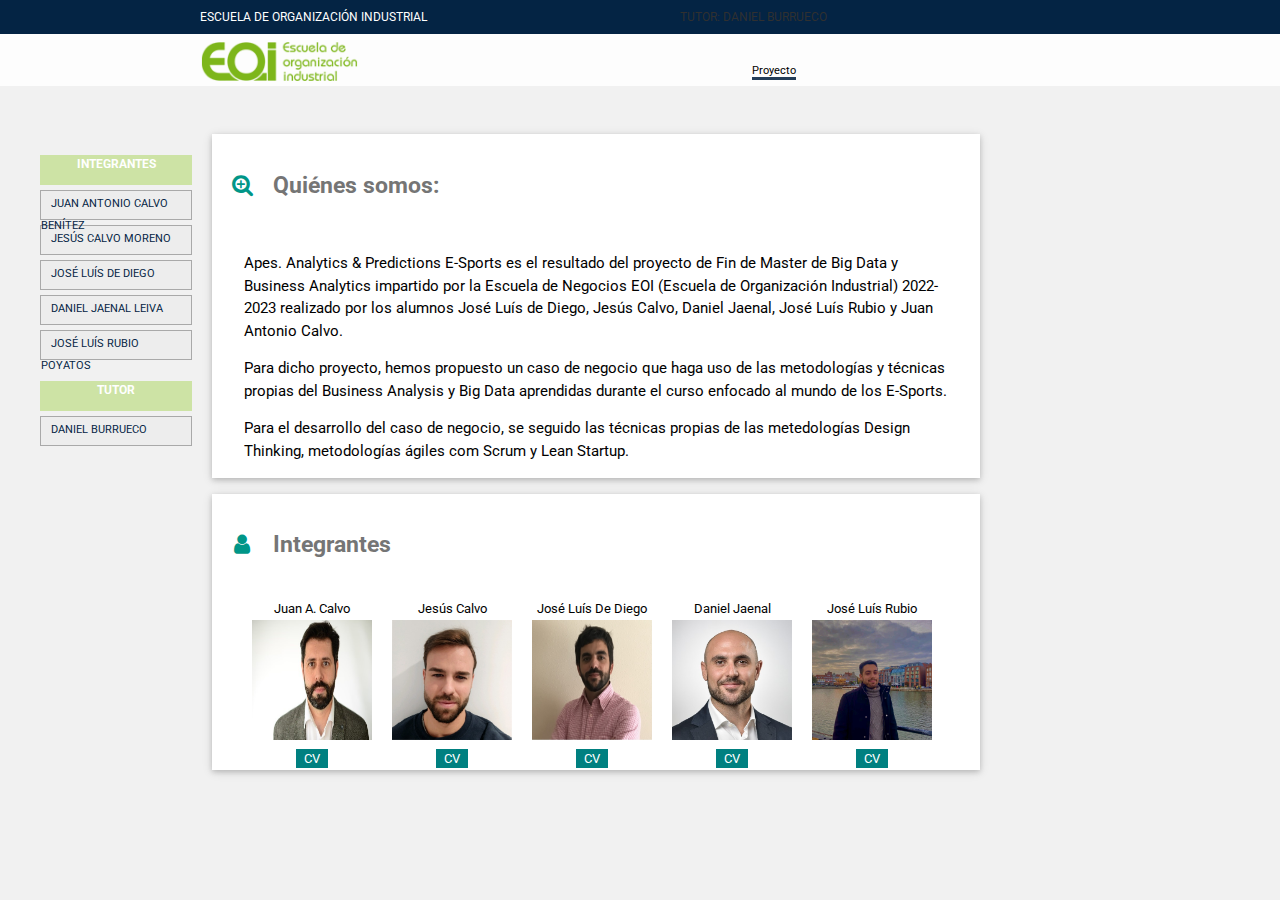
<file: quienes_somos.html>
<!-- 
Esto es zona de comentarios
-->

<!DOCTYPE html>
<html lang="es">
<head>
	<meta charset="utf-8">
	<meta name="viewport" content="width=device-width, initial-scale=1,maximum-scale=1">
	<title>Quiénes somos</title>

	<link rel="stylesheet" href="CSS/normalize.css">
	<link rel="stylesheet" href="CSS/aller.css">
	<link rel="stylesheet" href="CSS/aldo.css">
	<link rel="stylesheet" href="CSS/icomoon.css">




	<link rel="stylesheet" href="CSS/style-header-master.css">
	<link rel="stylesheet" href="CSS/style-side-master.css">
	<link rel="stylesheet" href="CSS/style-content-aboutus.css">
	<link rel="stylesheet" href="https://fonts.googleapis.com/css2?family=Material+Symbols+Rounded:opsz,wght,FILL,GRAD@20..48,100..700,0..1,-50..200" />
	<link rel="stylesheet" href="https://fonts.googleapis.com/css2?family=Material+Symbols+Rounded:opsz,wght,FILL,GRAD@20..48,100..700,0..1,-50..200" />


	<link rel='stylesheet' href='https://fonts.googleapis.com/css?family=Roboto'>
	 <link rel="stylesheet" href="https://cdnjs.cloudflare.com/ajax/libs/font-awesome/4.7.0/css/font-awesome.min.css"> 



</head>
<body>


<header>
	<nav>
		<div id="upper_nav" >
			<p id="eoi">ESCUELA DE ORGANIZACIÓN INDUSTRIAL</p>
				<a href="https://interactivechaos.com/es" target="a_blank">
					<p id="tutor">TUTOR: DANIEL BURRUECO</p>     
					<!-- <figure id="chaos"><img src="IMG//logo_interactive_chaos.png" alt=""></figure>     -->
				</a>
				

		</div>
	
		<div  id="bottom_nav" >

			 <a href="https://www.eoi.es/es"><figure id="hola"><img src="IMG//logo-eoi.png" alt=""></figure></a>
			<div id="menu" > 
							
				<ul>
					<li ><a  class="a_menu" id="contenido"  href="index.html">Proyecto</a></li>
					
							
				</ul> 
		</div>    

	</nav>
</header>

<!-- Contenedor de la página -->
<div class="contenedor_aboutus" >

  <!-- The Grid -->
  
  
    <!-- Left Column -->
    
    <!-- <aside class="c-third_aboutus"> 
    <div class="c-container     margin-bottom"> -->
        <aside id="indice" >
          <div id="indice_continente">
            <ul>
              
              <li class="indice_li_titulo"> <h5>INTEGRANTES</h5></li>
              <li class="li_aboutus"><a class= "material-symbols-outlined" href="https://www.linkedin.com/in/juan-antonio-calvo-ben%C3%ADtez-201aa72a/">Juan Antonio Calvo Benítez </a></li>
              <li class="li_aboutus"><a class= "material-symbols-outlined" href="https://www.linkedin.com/in/jesus-calvo-moreno-engineer/">Jesús Calvo Moreno</a></li>
              
              <li class="li_aboutus"><a class= "material-symbols-outlined" href="https://www.linkedin.com/in/jldediego/">José Luís De Diego</a></li>
              <li class="li_aboutus"><a class= "material-symbols-outlined" href="https://www.linkedin.com/in/jaenal-leiva/">Daniel Jaenal Leiva </a></li>
              <li class="li_aboutus"><a class= "material-symbols-outlined" href="">José Luís Rubio Poyatos </a></li>

              <li class="indice_li_titulo"><h5>TUTOR</h5></li>
              <li class="li_aboutus"><a class= "material-symbols-outlined" href="https://interactivechaos.com/es/about-us">Daniel Burrueco</a></li>
              
          </div> 

      
        
      
    
    </aside>

    <!-- Right Column -->
    <content >
    
      <div class="c-container card white margin-bottom">
        <h2 class="text-grey padding-16"><i class="fa fa-search-plus  fa-fw margin-right w3-xxlarge text-teal"></i>Quiénes somos:</h2>
        <div class="c-container">
          
          <p>Apes. Analytics & Predictions E-Sports es el resultado del  proyecto de Fin de Master de Big Data y Business Analytics impartido por la Escuela de Negocios EOI  (Escuela de Organización Industrial) 2022-2023 realizado por los alumnos José Luís de Diego, Jesús Calvo, Daniel Jaenal, José Luís Rubio y Juan Antonio Calvo.</p>

          <p>Para dicho proyecto,  hemos propuesto un  caso de negocio que haga uso de las metodologías y técnicas propias del Business Analysis y Big Data aprendidas durante el curso enfocado al mundo de los E-Sports.</p>

          <p>Para el desarrollo del caso de negocio, se seguido las técnicas propias de las metedologías  Design Thinking, metodologías ágiles com Scrum  y Lean Startup. </p>
          
        </div>
        
         
      </div>  

      <div class="c-container card white">
        <h2 class="text-grey padding-16"><i class="fa fa-user  fa-fw margin-right w3-xxlarge text-teal"></i>Integrantes</h2>
        <div class="c-container">
          
          
        </div>
      <div class="c-container">
          <div id="carrete">
            <figure>
              <figcaption class="nom_foto">Juan A. Calvo</figcaption>
              <a href="https://www.linkedin.com/in/juan-antonio-calvo-ben%C3%ADtez-201aa72a/"><img class="foto_cv" src="IMG/Quienes_somos/foto jacb.jpg" alt=""></a>
              <figcaption><div class="caja_cv"><a href="https://www.linkedin.com/in/juan-antonio-calvo-ben%C3%ADtez-201aa72a/" class= "a_cv">CV</a></div></figcaption>
            </figure>

            <figure>
              <figcaption class="nom_foto">Jesús Calvo</figcaption>
              <a href="https://www.linkedin.com/in/jesus-calvo-moreno-engineer/"><img class="foto_cv" src="IMG/Quienes_somos/foto_jesus_calvo.jpeg" alt=""></a>
              <figcaption><div class="caja_cv"><a href="https://www.linkedin.com/in/jesus-calvo-moreno-engineer/" class= "a_cv">CV</a></div></figcaption>
            </figure>
                         <figure>
              <figcaption class="nom_foto">José Luís De Diego</figcaption>
              <a href="https://www.linkedin.com/in/jldediego/"><img class="foto_cv" src="IMG/Quienes_somos/foto JLDD.jpg" alt=""></a>
              <figcaption><div class="caja_cv"><a href="https://www.linkedin.com/in/jldediego/" class= "a_cv">CV</a></div></figcaption>
            </figure>
            <figure>
              <figcaption class="nom_foto">Daniel Jaenal</figcaption>
              <a href="https://www.linkedin.com/in/jaenal-leiva/"><img class="foto_cv" src="IMG/Quienes_somos/foto_daniel.jpeg" alt=""></a>
              <figcaption><div class="caja_cv"><a href="https://www.linkedin.com/in/jaenal-leiva/" class= "a_cv">CV</a></div></figcaption>
            </figure>
            
             
             <figure>
              <figcaption class="nom_foto">José Luís Rubio</figcaption>
              <a href="" class= "a_cv"><img class="foto_cv" src="IMG/Quienes_somos/foto_jlrp.jpeg" alt=""></a>
              <figcaption> <div class="caja_cv"><a href="" class= "a_cv">CV</a></div> </figcaption>
            </figure>

          </div>
        </div>  


    </content>
    

      
        

        
        
      

 




</div>



<!-- <footer class="footer_display">
  <p id="copyright" >@2023 E-Sport LoLo Analytics</p> 
  <div id="footer_middle">
    <p class="text_footer"><a id="legal" href="legal.html" >Aviso Legal</a></p> 
    <p class="text_footer"><a id="privacidad" href="privacidad.html"  >Política de privacidad</a></p> 
    <p class="text_footer"><a id="cookies" href="cookies.html"  >Política de cookies</a></p>
     
    </div>
    <p id="who" ><a id="a_who" href="quienes_somos.html" target="_blank" >Quiénes Somos</a></p>
  </footer> -->



<script src ="SCRIPTS//script_header.js"></script>












</body>
</html>
</file>
<file: CSS/aller.css>
@font-face {
	font-family:"aldo";
	src: url('fonts/Aller.eot?mbmn3l');
	src: url('fonts/Aller.eot?mbmn3l#iefix') format('embedded-opentype'),
		url('fonts/Aller.ttf?mbmn3l') format('truetype'),
		url('fonts/Aller.woff?mbmn3l') format('woff'),
		url('fonts/Aller.svg?mbmn3l#icomoon') format('svg');
		font-weight: normal;
		font-style: normal;

}

[class^="icon-"], [class*=" icon-"]{
	font-family: 'icomoon' !important;
	speak:none;
	font-style: normal;
	font-weight: normal;
	font-variant: normal;
	text-transform: none;
	line-height: 1;
}
</file>
<file: CSS/aldo.css>
@font-face {
	font-family:"aldo";
	src: url('fonts/Aldo PC.eot?mbmn3l');
	src: url('fonts/Aldo PC.eot?mbmn3l#iefix') format('embedded-opentype'),
		url('fonts/Aldo PC.ttf?mbmn3l') format('truetype'),
		url('fonts/Aldo PC.woff?mbmn3l') format('woff'),
		url('fonts/Aldo PC.svg?mbmn3l#icomoon') format('svg');
		font-weight: normal;
		font-style: normal;

}

[class^="icon-"], [class*=" icon-"]{
	font-family: 'icomoon' !important;
	speak:none;
	font-style: normal;
	font-weight: normal;
	font-variant: normal;
	text-transform: none;
	line-height: 1;
}
</file>
<file: CSS/icomoon.css>
@font-face {
  font-family: 'icomoon';
  src:  url('fonts/icomoon.eot?gizhj0');
  src:  url('fonts/icomoon.eot?gizhj0#iefix') format('embedded-opentype'),
    url('fonts/icomoon.ttf?gizhj0') format('truetype'),
    url('fonts/icomoon.woff?gizhj0') format('woff'),
    url('fonts/icomoon.svg?gizhj0#icomoon') format('svg');
  font-weight: normal;
  font-style: normal;
  font-display: block;
}

[class^="icon-"], [class*=" icon-"] {
  /* use !important to prevent issues with browser extensions that change fonts */
  font-family: 'icomoon' !important;
  speak: never;
  font-style: normal;
  font-weight: normal;
  font-variant: normal;
  text-transform: none;
  line-height: 1;

  /* Better Font Rendering =========== */
  -webkit-font-smoothing: antialiased;
  -moz-osx-font-smoothing: grayscale;
}

.icon-envelope:before {
  content: "\e902";
}
.icon-gaming:before {
  content: "\e903";
}
.icon-paperplane:before {
  content: "\e904";
}
.icon-soldier:before {
  content: "\e906";
}
.icon-sportcar .path1:before {
  content: "\e907";
  color: rgb(0, 0, 0);
  opacity: 0.1;
}
.icon-sportcar .path2:before {
  content: "\e909";
  margin-left: -3.017578125em;
  color: rgb(0, 0, 0);
  opacity: 0.4;
}
.icon-sportcar .path3:before {
  content: "\e90a";
  margin-left: -3.017578125em;
  color: rgb(0, 0, 0);
}
.icon-sportcar .path4:before {
  content: "\e90b";
  margin-left: -3.017578125em;
  color: rgb(255, 255, 255);
}
.icon-sportcar .path5:before {
  content: "\e90c";
  margin-left: -3.017578125em;
  color: rgb(255, 255, 255);
}
.icon-sportcar .path6:before {
  content: "\e90e";
  margin-left: -3.017578125em;
  color: rgb(255, 255, 255);
}
.icon-sportcar .path7:before {
  content: "\e90f";
  margin-left: -3.017578125em;
  color: rgb(255, 255, 255);
}
.icon-sportcar .path8:before {
  content: "\e910";
  margin-left: -3.017578125em;
  color: rgb(0, 0, 0);
}
.icon-sportcar .path9:before {
  content: "\e911";
  margin-left: -3.017578125em;
  color: rgb(0, 0, 0);
}
.icon-sportcar .path10:before {
  content: "\e912";
  margin-left: -3.017578125em;
  color: rgb(255, 255, 255);
}
.icon-sportcar .path11:before {
  content: "\e913";
  margin-left: -3.017578125em;
  color: rgb(255, 255, 255);
}
.icon-sportcar .path12:before {
  content: "\e914";
  margin-left: -3.017578125em;
  color: rgb(255, 255, 255);
}
.icon-home:before {
  content: "\e900";
}
.icon-newspaper:before {
  content: "\e915";
}
.icon-pen:before {
  content: "\e908";
}
.icon-image:before {
  content: "\e90d";
}
.icon-play:before {
  content: "\e917";
}
.icon-dice:before {
  content: "\e918";
}
.icon-pacman:before {
  content: "\e916";
}
.icon-spades:before {
  content: "\e919";
}
.icon-clubs:before {
  content: "\e91a";
}
.icon-diamonds:before {
  content: "\e91c";
}
.icon-connection:before {
  content: "\e91b";
}
.icon-library:before {
  content: "\e921";
}
.icon-stack:before {
  content: "\e92e";
}
.icon-folder-open:before {
  content: "\e930";
}
.icon-cart:before {
  content: "\e93a";
}
.icon-credit-card:before {
  content: "\e93f";
}
.icon-address-book:before {
  content: "\e944";
}
.icon-envelop:before {
  content: "\e945";
}
.icon-compass:before {
  content: "\e949";
}
.icon-clock2:before {
  content: "\e94f";
}
.icon-bell:before {
  content: "\e951";
}
.icon-calendar:before {
  content: "\e953";
}
.icon-tv:before {
  content: "\e95b";
}
.icon-database:before {
  content: "\e964";
}
.icon-bubble:before {
  content: "\e96b";
}
.icon-bubbles:before {
  content: "\e96c";
}
.icon-users:before {
  content: "\e972";
}
.icon-user-plus:before {
  content: "\e973";
}
.icon-user-tie:before {
  content: "\e976";
}
.icon-equalizer:before {
  content: "\e992";
}
.icon-cog:before {
  content: "\e994";
}
.icon-pie-chart:before {
  content: "\e99a";
}
.icon-stats-dots:before {
  content: "\e99b";
}
.icon-stats-bars:before {
  content: "\e99c";
}
.icon-stats-bars2:before {
  content: "\e99d";
}
.icon-trophy:before {
  content: "\e99e";
}
.icon-rocket:before {
  content: "\e9a5";
}
.icon-road:before {
  content: "\e9b1";
}
.icon-target:before {
  content: "\e9b3";
}
.icon-shield:before {
  content: "\e9b4";
}
.icon-power:before {
  content: "\e9b5";
}
.icon-cloud:before {
  content: "\e9c1";
}
.icon-earth:before {
  content: "\e9ca";
}
.icon-flag:before {
  content: "\e9cc";
}
.icon-bookmark:before {
  content: "\e9d2";
}
.icon-sun:before {
  content: "\e9d4";
}
.icon-contrast:before {
  content: "\e9d5";
}
.icon-brightness-contrast:before {
  content: "\e9d6";
}
.icon-star-empty:before {
  content: "\e9d7";
}
.icon-plus:before {
  content: "\ea0a";
}
.icon-minus:before {
  content: "\ea0b";
}
.icon-cross:before {
  content: "\ea0f";
}
.icon-checkmark:before {
  content: "\ea10";
}
.icon-play3:before {
  content: "\ea1c";
}
.icon-pause2:before {
  content: "\ea1d";
}
.icon-stop2:before {
  content: "\ea1e";
}
.icon-eject:before {
  content: "\ea25";
}
.icon-arrow-down2:before {
  content: "\ea3e";
}
.icon-circle-up:before {
  content: "\ea41";
}
.icon-circle-down:before {
  content: "\ea43";
}
.icon-table2:before {
  content: "\ea71";
}
.icon-embed2:before {
  content: "\ea80";
}
.icon-share2:before {
  content: "\ea82";
}
.icon-facebook2:before {
  content: "\ea91";
}
.icon-instagram:before {
  content: "\ea92";
}
.icon-whatsapp:before {
  content: "\ea93";
}
.icon-telegram:before {
  content: "\ea95";
}
.icon-twitter:before {
  content: "\ea96";
}
.icon-dribbble:before {
  content: "\eaa7";
}
.icon-github:before {
  content: "\eab0";
}
.icon-appleinc:before {
  content: "\eabe";
}
.icon-android:before {
  content: "\eac0";
}
.icon-windows:before {
  content: "\eac1";
}
.icon-linkedin:before {
  content: "\eac9";
}
.icon-chrome:before {
  content: "\ead9";
}
.icon-file-pdf:before {
  content: "\eadf";
}
.icon-file-openoffice:before {
  content: "\eae0";
}
.icon-html-five2:before {
  content: "\eae5";
}
.icon-codepen:before {
  content: "\eae8";
}
</file>
<file: CSS/style-header-master.css>
/* prefijos

# ES PARA ID
.  ES PARA CLASS

-webkit-  Google Chrome, Safari, Navigator
-moz-  Firefox
-o- Opera
-ms- Internet explorer Edge
-khtml-  Konqueror

*/



/*  Comandos flex
	display:flex;
	<--display: block ; <-- default
	<--display: inline-block; | inline; grid   <-- other values

	flex-direction: row; <-- default
	<--flex-direction: row; <-- default
	<-- flex-direction: column ; | row-reverse | column-reverse  ;

	justify-content: flex-start; 
	<--justify-content: flex-start; <-- default
	<--justify-content: flex-end; |center |space-around |space-between <-- otros valores

	align-items: center;   
	<--align-items: stretch;   <-- default
	<--align-items: flex-start; |flex-end; |center   <-- otros valores

	flex-wrap: nowrap; <-- default
	<--flex-wrap: nowrap; <-- default
	<--flex-wrap: wrap; |wrap-reverse;  <-- otros valores
*/

/*

Responsive design y mobile first
La clave de responsive design es que no aparezca la barra horizontal de
@media screen and (min-width: 480px){
	
}
/* PARA MOVIL HORIZONTAL: */ /*
@media screen and (min-width: 480px){
	
}
/* PARA TABLET: */ /*
@media screen and (min-width: 767px){
	
}
/* PARA MONITORES: */ /*
@media screen and (min-width: 950px){
	
}

*/

/*body{
	
	font-size: 1rem;
	font-weight: 400;
	line-height:1.5;
	color: #212529;
	text-align:left;
	font-family: 'Lato', sans-serif;
	background: #fff;
	
	
	
}*/




header{
	position: -webkit-sticky; /* Safari */
  position: sticky;
  top: 0;
  width: 100%;
	margin: 0px;
}

#upper_nav{
	background:#042444; 
	 
	font-size:12px;
	width:100%;
	height:34px;
	line-height: 34px;

}


#upper_nav > *{
	display: inline-block;
	height:100%;
	margin:0px;
	 
}

#upper_nav a > *{
	display: inline-block;
	margin:0px;
}

 p#eoi  {
	color: white;
	width:300px;
	height:100%;
	margin: 0px;
	
	margin-left:200px;
}


  p#tutor{
	color: #303030;
	width:200px;
	height:100%;
	margin: 0px;
}


figure#chaos,figure#chaos img{
	height: 20px ;
}

#upper_nav a{
	color: #303030;
	text-decoration: none;
	height: 100%;
	position:absolute;
	right:400px;
	padding:0px}

#bottom_nav{
	height: 52px;
	display: flex;
	flex-direction: row;
	width: 100%;
	
	background: hsla(0,0%,100%,0.85);
	position: absolute;
	z-index: 20;
}

header  nav #bottom_nav figure{
	margin:0px;
	margin-left:200px;
	height: 54px;
	width:15%;
	vertical-align:middle; 
	position:relative;
}


header  nav #bottom_nav figure img{
	margin: 0px;
	height:40px;
	vertical-align:middle;
	position: relative;
	top: 7px;
}



#menu{
	display: inline-block;
	position: relative;
	width: 65%;
	height: 100%;
	top: 0px;
	text-align:center;
	padding:1px;
}

header nav #menu ul{
	display: flex;
	flex-direction: row;
	justify-content: space-around;
	align-items: flex-start;
	margin:0px;
	<margin-top: -15px;
	padding: 0px;
	position: relative;
	}

header nav #menu ul li{
	display: inline-block;
	width: 200px;
	margin: 0px 0px;
	position: relative;
	top: 0.8em;
}


header nav #menu ul li a.a_menu{
	color: black;
	text-decoration: none;
	list-style: none;
	line-height: 48px;
	font-size:0.7em;
}

header nav #menu ul li a#contenido{
	color: black; 
	border-bottom: 3px solid #233D58 ;
} 


#contenido:hover,#who:hover, #a_home:hover,#resumen:hover {
	color: #233D58; 
	border-bottom: 3px solid #233D58 ;
	text-shadow: 0px 0px 7px darkgray;
} 

a#sprints{
	position: inherit;
}
#flecha{
	position:relative;
	top:7px;
	background:darkgray;
	cursor:pointer;
	position:relative;
	 
}

#flecha_up{
	position:relative;
	border: 0.5px solid darkgray;
	top:7px;
	left: -27px;
	background:whitesmoke;
	color:darkgray;
	cursor:pointer;
	visibility:hidden;
	transform: rotate(180deg);
	
}

.dropdown-content {
  	display: flex;
  	visibility:hidden;
  	position: absolute;
  	left: -100px;
  	background-color:   #f9f9f9;
  	width:275%;
  	height:175px;
  	min-width: 160px;
  	box-shadow: 0px 8px 16px 0px rgba(0,0,0,0.2);
  	z-index: 1;

}
	
	.dropdown:hover{
		border: 2px solid black;
	}


.dropdown ul li {
  	display: flex;
  	flex-direction: column;
  	background:black;
  	margin:0px;
} 



header nav div#bottom_nav div#menu ul li div.dropdown-content ul#ul_sprints{
	width: 100%;
	background:darkgray;
	display:flex;
	flex-direction:column;
	justify-content: flex-start;
}

header nav div#bottom_nav div#menu ul li div.dropdown-content ul#ul_sprints li {
	width: 98%;
	font-size: 0.9em;
	text-align: left;
	margin:1px;
	margin-left: 5px;
}

 a.a_sprints{
	width: 100%;
	font-size: 0.9em;
	text-align: left;
	margin:1px;
	color:black;
	margin-left: 5px;
	text-decoration: none;
}


ul#ul_sprints li:hover{
background:lightgray;
}

ul#ul_sprints li:hover a.a_sprints{
	text-shadow: 2px  1px white;
}


div#presentacion{


	background: rgba(48,48,48,.5);
	position: absolute;
	top:200px;
	left: 10%;
	padding:3px 3px;
	border-radius: 5px;
}	

p.present {
 	margin: 2px 2px;
 	font-size:18px;
	color: white;
	font-weight: 600;
}	

p.nombres {
 	margin: 2px 40px;
 	font-size:14px;
	color: white;
	font-weight: 200;
}		



footer	{
	border: 1px solid white;
	background: #233D58;
	display: flex;
	flex-direction: row;
	font-family: arial;
	font-size: 1em;
	color: white;
}

footer p#copyright{
	
	margin-left: 2px;
	}

	footer p#who{
	position: absolute;
	right: 10px;
	color:white;
}


#footer_middle{
	display: flex;
	flex-direction: row;
}

p.text_footer{
margin-left: 4px;
text-align: center;
}

footer p  a{
	color:white;
	text-decoration: none;
}

 

/*#sprints:before {
  content: "\ea3e";
}
*/
</file>
<file: CSS/style-side-master.css>
/* prefijos

# ES PARA ID
.  ES PARA CLASS

-webkit-  Google Chrome, Safari, Navigator
-moz-  Firefox
-o- Opera
-ms- Internet explorer Edge
-khtml-  Konqueror

*/

/*

Responsive design y mobile first
La clave de responsive design es que no aparezca la barra horizontal de
@media screen and (min-width: 480px){
	
}
/* PARA MOVIL HORIZONTAL: */ /*
@media screen and (min-width: 480px){
	
}
/* PARA TABLET: */ /*
@media screen and (min-width: 767px){
	
}
/* PARA MONITORES: */ /*
@media screen and (min-width: 950px){
	
}

*/



/*aside#indice{
	position: sticky;
	top: 50px;
}*/

.container #indice #indice_continente{
	width: 90%;
	height: 600px;
	position: sticky;
	top: 100px;
}









.container #indice #indice_continente{
	width: 90%;
	display: relative;
	height: 600px;
	
}



#indice_continente ul li{
	width: 100%;
	height: 2em;
	margin: 5px auto;
	background: #ededed;
	list-style: none;
}



#indice_continente ul li.li_aboutus{
	border: 1px solid darkgray;
}






#indice_continente ul li a{
	text-decoration: none;
	color: #042444;
	font-size: 0.7em;
	text-transform: uppercase;
	margin-left:10px;
}

#indice_continente ul li a.material-symbols-outlined:before{
	text-decoration: none;
	color: #6c9c15;
	font-size: 0.8em;
	text-transform: uppercase;
	margin-left:10px;
	font-size:0.7em;
}


.material-symbols-outlined {
  font-variation-settings:
  'FILL' 0,
  'wght' 400,
  'GRAD' 0,
  'opsz' 48;
   
}

#indice_continente ul li:hover{
	background: lightblue;
	}



li#li_up{
	border-top-right-radius: 10px;
	border-top-left-radius: 10px;
}

#indice_continente ul li#li_up_aboutus{
	border-top-right-radius: 10px;
	border-top-left-radius: 10px;
	background: teal;
}


#indice_continente ul li.indice_li_titulo{
		background: #cde3a5;
		color: white;
		font-family: 'aldo';
		font-weight: bold;
		text-align:center;
}




li#li_bot{
	border-bottom-right-radius: 10px;
	border-bottom-left-radius: 10px;
}

#indice_continente ul li#li_bot_aboutus{
	border-bottom-right-radius: 10px;
	border-bottom-left-radius: 10px;
	background: teal;
}





.container #avance {
	width: 81%;
	margin-left: 2em;


	}

  #avance div{
	width: 90%;
	height: 2em;
	margin: 5px auto;
	background: #042444;
	color: #6c9c15;
	font-size: 0.8em;
	text-transform: uppercase;
	margin-left:10px;
	border-radius: 10px;
	margin-bottom: 20px;
}


#avance p.texto_avance{
	width: 100%;
	height: 2em;
	margin: 5px auto;
	margin-left:10px;
	font-size: 0.8em;
	color: #042444;
	text-transform: uppercase;
	
}



div#barra_avance{
	width: 100%;
	border: 1px solid black;
	background: #042444	;
	transform: ScaleX(0);
	transform-origin: left;
	animation: progress   linear;
  animation-timeline:  scroll();
}

@keyframes progress{
	100% {
		transform: ScaleX(1);
	}

}
</file>
<file: CSS/style-content-aboutus.css>
/* prefijos

# ES PARA ID
.  ES PARA CLASS

-webkit-  Google Chrome, Safari, Navigator
-moz-  Firefox
-o- Opera
-ms- Internet explorer Edge
-khtml-  Konqueror

*/

/*

Responsive design y mobile first
La clave de responsive design es que no aparezca la barra horizontal de
@media screen and (min-width: 480px){
	
}
/* PARA MOVIL HORIZONTAL: */ /*
@media screen and (min-width: 480px){
	
}
/* PARA TABLET: */ /*
@media screen and (min-width: 767px){
	
}
/* PARA MONITORES: */ /*
@media screen and (min-width: 950px){
	
}

*/


html {
    box-sizing: border-box
}

*,*:before,*:after {
    box-sizing: inherit
}

html,body {
    font-size: 15px;
    line-height: 1.5
}


/*
html {
    overflow-x: hidden
}

*/



html,body,h1,h2,h3,h4,h5,h6 {font-family: "Roboto", sans-serif}

body{
	color: #000;
	background-color: #f1f1f1;
}





.contenedor {
    margin-left: auto;
    margin-right: auto;
    max-width: 980px;
    margin-top: 140px;
   
}

.contenedor_aboutus {
    margin-left: auto;
    margin-right: auto;
/*    max-width: 1400px;*/
    margin-top: 100px;
    margin-bottom: 40px;
    display: grid;
    grid-template-columns: 15% 60% ;
    gap: 20px;
    
}

.row-padding:after,.row-padding:before{
	content: "";
    display: table;
    clear: both
}

.row-padding,.row-padding>.w3-half,.row-padding>.c-third,.row-padding>.w3-twothird,.row-padding>.w3-threequarter,.row-padding>.w3-quarter,.row-padding>.w3-col {
    padding: 0 8px
}



.grid,.grid>.c-third_aboutus,.grid>.twothird,.grid>.col {
    padding: 0 8px;
    position: relative;
}





.c-third {
    float: left;
    width: 33.33333%;

    
}

*/

.c-third_aboutus {
    /*    width: 25%;*/
    height: 800px;
    position: -webkit-sticky;
  	position: sticky;
  	top: 300px;
    background: red;
    
}



        

.white,.w3-hover-white:hover {
    color: #000!important;
    background-color: #fff!important;
}



.text-grey {
    color: #757575!important
}

.card-4 {
    box-shadow: 0 4px 10px 0 rgba(0,0,0,0.2),0 4px 20px 0 rgba(0,0,0,0.19)
}



.display-container {
    position: relative
}

.display-bottomleft {
    position: absolute;
    left: 0;
    top: -40px;
}

.c-container {
    padding: 0.01em 16px;
}

.text-black {
    color: #000;
}

#nombre{
	font-size: 1.4em;
	font-weight: bolder;
	color: teal;

}

.margin-right {
    margin-right: 16px;
}


.large {
    font-size: 18px;
}


.text-teal {
    color: #009688;
}


.round-xlarge {
    border-radius: 16px;
}


.small {
    font-size: 12px;
}


.teal{
    color: #fff;
    background-color: #009688!important;
}



.center  {
    display: inline-block;
    width: auto;
     text-align: center;
}


.text-white {
    color: #fff;
}


.c-twothird {
    float: left;
    width: 66.66666%
}


.card {
    box-shadow: 0 2px 5px 0 rgba(0,0,0,0.16),0 2px 10px 0 rgba(0,0,0,0.12)
}


.margin-bottom {
    margin-bottom: 16px;
}

.padding-16 {
    padding-top: 16px;
    padding-bottom: 16px;
}




.opacity {
    opacity: 0.60;
}



.tag {
    background-color: #000;
    color: #fff;
    display: inline-block;
    padding-left: 8px;
    padding-right: 8px;
    text-align: center;
}



.round {
    border-radius: 4px
}



;

















div#banderola{
	width: 100%;
	overflow: hidden;
}

div#carrete{
    display:row;
    justify-content: center;
}

div#carrete figure, div#carrete figure img {
	display: inline-block;
	margin: 0px;
}


div#carrete figure img{
	width: 120px;
	height: 120px;
	margin: 0px 8px;
}


figcaption a.a_cv{
	background: teal;
	color: white;
	text-align: center;
	width: 200px;
	text-decoration: none;
	padding: 2px 8px;

}
figcaption {
	width: 100%;
	margin: 2px auto;
	
	text-align: center;
	font-size: 0.85em;
}


	
div#caja_cv{
	width:200px;
}
</file>
